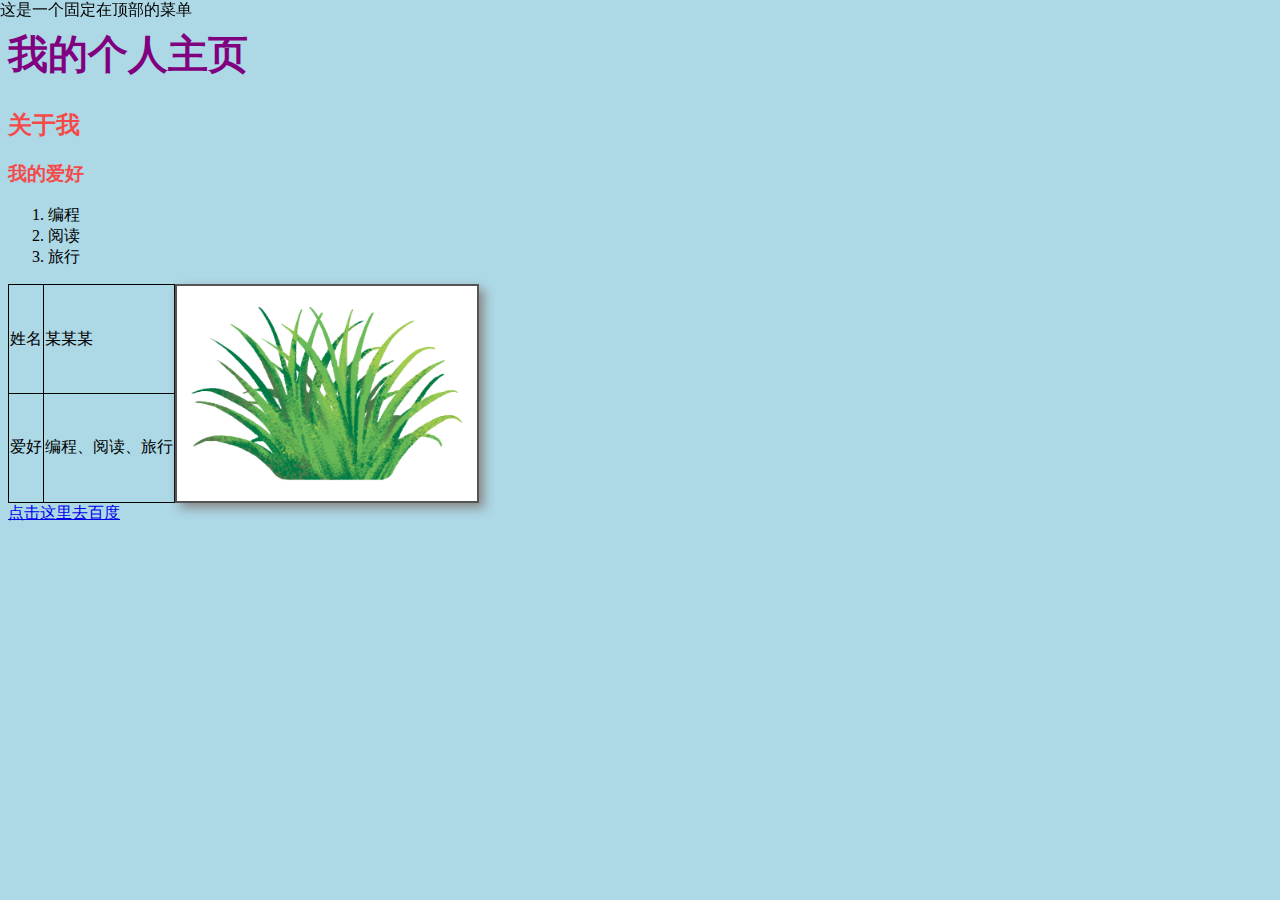
<file: index.html>
<!DOCTYPE html>
<html lang="en">
<head>
    <meta charset="UTF-8">
    <meta name="viewport" content="width=device-width, initial-scale=1.0">
    <title>我的第一个网页</title>
    <link rel="stylesheet" href="style.css">
</head>
<body>
    <div class="fixed-menu">
        这是一个固定在顶部的菜单
    </div>
<header>
        <h1 id="main-title">我的个人主页</h1>
        <h2 class="my-heading">关于我</h2>
        <h3 class="my-heading">我的爱好</h3>
    </header>
    <ol>
        <li>编程</li>
        <li>阅读</li>
        <li>旅行</li>
    </ol>
    <div class="my-container">
    <table>
        <tr>
            <td class="editable">姓名</td>
            <td class="editable">某某某</td>
        </tr>
        <tr>
            <td class="editable">爱好</td>
            <td class="editable">编程、阅读、旅行</td>
        </tr>
    </table>
    <img src="my_photo.jpg" alt="我的照片" width="300">
    </div>
    <a href="https://www.baidu.com" target="_blank">点击这里去百度</a>
<script src="script.js"></script>
</body>
</html>
</file>
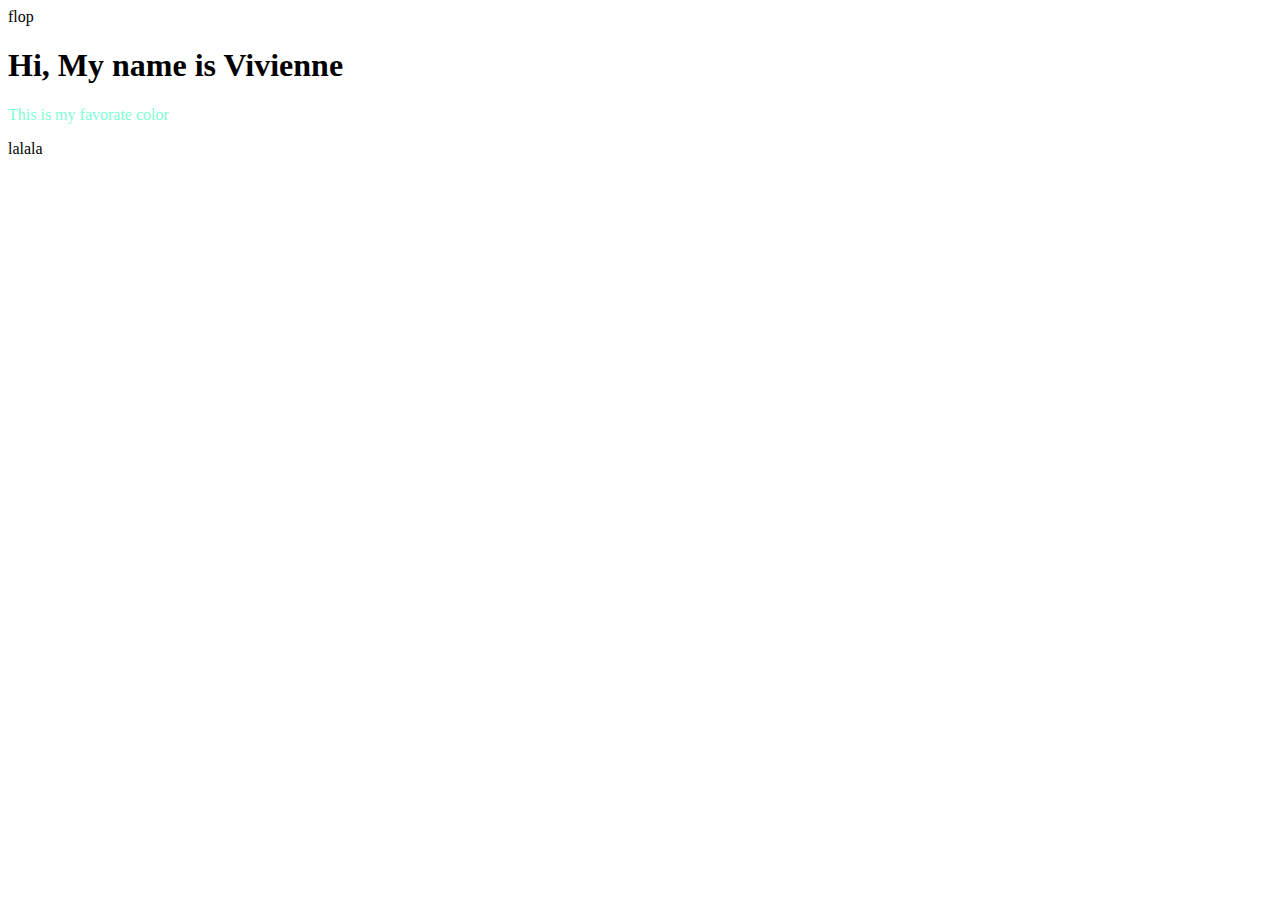
<file: vivi.html>
<!DOCTYPE html>
<html>
<head>
    <title>我的第一个网页</title>
</head>
<body>
    <table>
        <div aria-flowto="23">flop</div>
        <h1>Hi, My name is Vivienne</h1>
        <p style="color: aquamarine;">This is my favorate color</p>
        <div>lalala</div>
        
    </table>
</body>
</html>
</file>
<file: style.css>
body {
    background-color: lightblue;
}

table, td {
    border: 1px solid black;
    border-collapse: collapse;
}

h1, h2 {
    color: rgb(105, 126, 105);
}

img {
    border: 2px solid #555;
    box-shadow: 5px 5px 10px #888;
}

.my-container {
    display: flex;
    justify-content: flex-start;
}

.fixed-menu {
    position: fixed;
    top: 0;
    left: 0;
}

#main-title {
    color: purple;
    font-size: 40px;
}

.my-heading {
    color: rgb(245, 74, 74);
}
</file>
